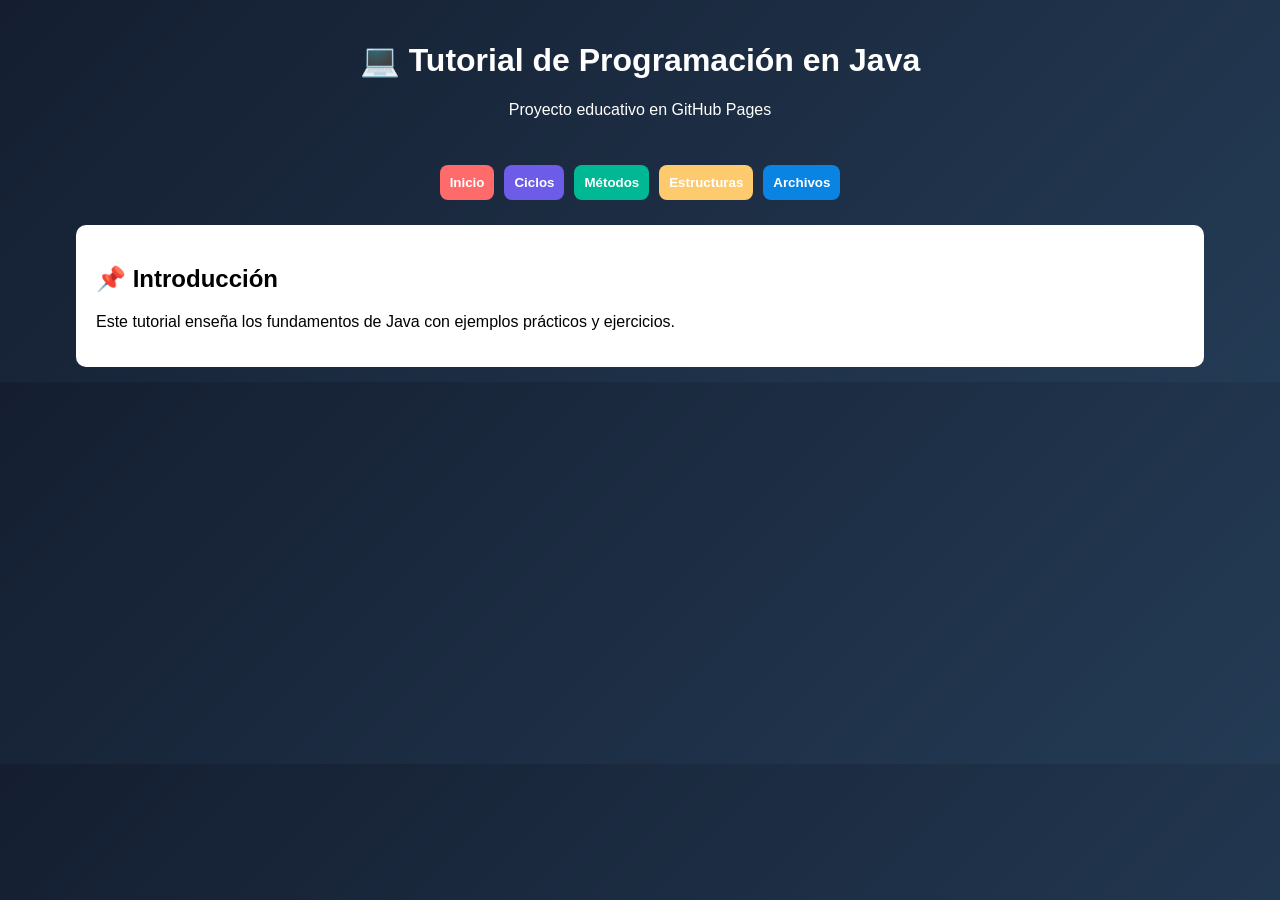
<file: index.html>
<!DOCTYPE html>
<html lang="es">
<head>
<meta charset="UTF-8">
<meta name="viewport" content="width=device-width, initial-scale=1.0">
<title>Tutorial Java - GitHub Pages</title>

<style>
body{
    margin:0;
    font-family:Arial;
    background:linear-gradient(135deg,#141e30,#243b55);
    color:white;
}

header{
    text-align:center;
    padding:20px;
}

.menu{
    display:flex;
    flex-wrap:wrap;
    justify-content:center;
    gap:10px;
    padding:10px;
}

.menu button{
    padding:10px;
    border:none;
    border-radius:8px;
    cursor:pointer;
    font-weight:bold;
    color:white;
    transition:0.3s;
}

.menu button:hover{
    transform:scale(1.05);
}

.c1{background:#ff6b6b;}
.c2{background:#6c5ce7;}
.c3{background:#00b894;}
.c4{background:#fdcb6e;}
.c5{background:#0984e3;}

.seccion{
    display:none;
    background:white;
    color:black;
    width:85%;
    margin:15px auto;
    padding:20px;
    border-radius:10px;
}

.activa{display:block;}

a{
    color:blue;
}
</style>
</head>

<body>

<header>
<h1>💻 Tutorial de Programación en Java</h1>
<p>Proyecto educativo en GitHub Pages</p>
</header>

<div class="menu">
<button class="c1" onclick="mostrar('inicio')">Inicio</button>
<button class="c2" onclick="mostrar('ciclos')">Ciclos</button>
<button class="c3" onclick="mostrar('metodos')">Métodos</button>
<button class="c4" onclick="mostrar('estructuras')">Estructuras</button>
<button class="c5" onclick="mostrar('archivos')">Archivos</button>
</div>

<!-- INICIO -->
<div id="inicio" class="seccion activa">
<h2>📌 Introducción</h2>
<p>Este tutorial enseña los fundamentos de Java con ejemplos prácticos y ejercicios.</p>
</div>

<!-- CICLOS -->
<div id="ciclos" class="seccion">
<h2>🔄 Ciclos</h2>

<p>Ejemplo:</p>
<pre>
for(int i=1;i<=10;i++){
    System.out.println(i);
}
</pre>

<p>🔗 Ver código en GitHub:</p>
<a href="https://github.com/TUUSUARIO/tutorial-java/blob/main/ciclos/Ciclos.java" target="_blank">
Ciclos.java
</a>
</div>

<!-- MÉTODOS -->
<div id="metodos" class="seccion">
<h2>⚙️ Métodos</h2>

<pre>
public static void saludar(){
    System.out.println("Hola");
}
</pre>

<p>🔗 Ver código en GitHub:</p>
<a href="https://github.com/TUUSUARIO/tutorial-java/blob/main/metodos/Metodos.java" target="_blank">
Metodos.java
</a>
</div>

<!-- ESTRUCTURAS -->
<div id="estructuras" class="seccion">
<h2>📊 Listas y Matrices</h2>

<p>Lista:</p>
<pre>
ArrayList<String> lista = new ArrayList<>();
</pre>

<p>Matriz:</p>
<pre>
int[][] matriz = {{1,2},{3,4}};
</pre>

<p>🔗 Ver códigos:</p>

<a href="https://github.com/TUUSUARIO/tutorial-java/blob/main/listas/Listas.java" target="_blank">
Listas.java
</a>
<br><br>

<a href="https://github.com/TUUSUARIO/tutorial-java/blob/main/matrices/Matrices.java" target="_blank">
Matrices.java
</a>
</div>

<!-- ARCHIVOS -->
<div id="archivos" class="seccion">
<h2>📁 Manejo de Archivos</h2>

<pre>
File archivo = new File("datos.txt");
</pre>

<p>🔗 Ver código en GitHub:</p>
<a href="https://github.com/TUUSUARIO/tutorial-java/blob/main/archivos/Archivos.java" target="_blank">
Archivos.java
</a>
</div>

<script>
function mostrar(id){
    document.querySelectorAll('.seccion').forEach(s=>s.classList.remove('activa'));
    document.getElementById(id).classList.add('activa');
}
</script>

</body>
</html>
</file>
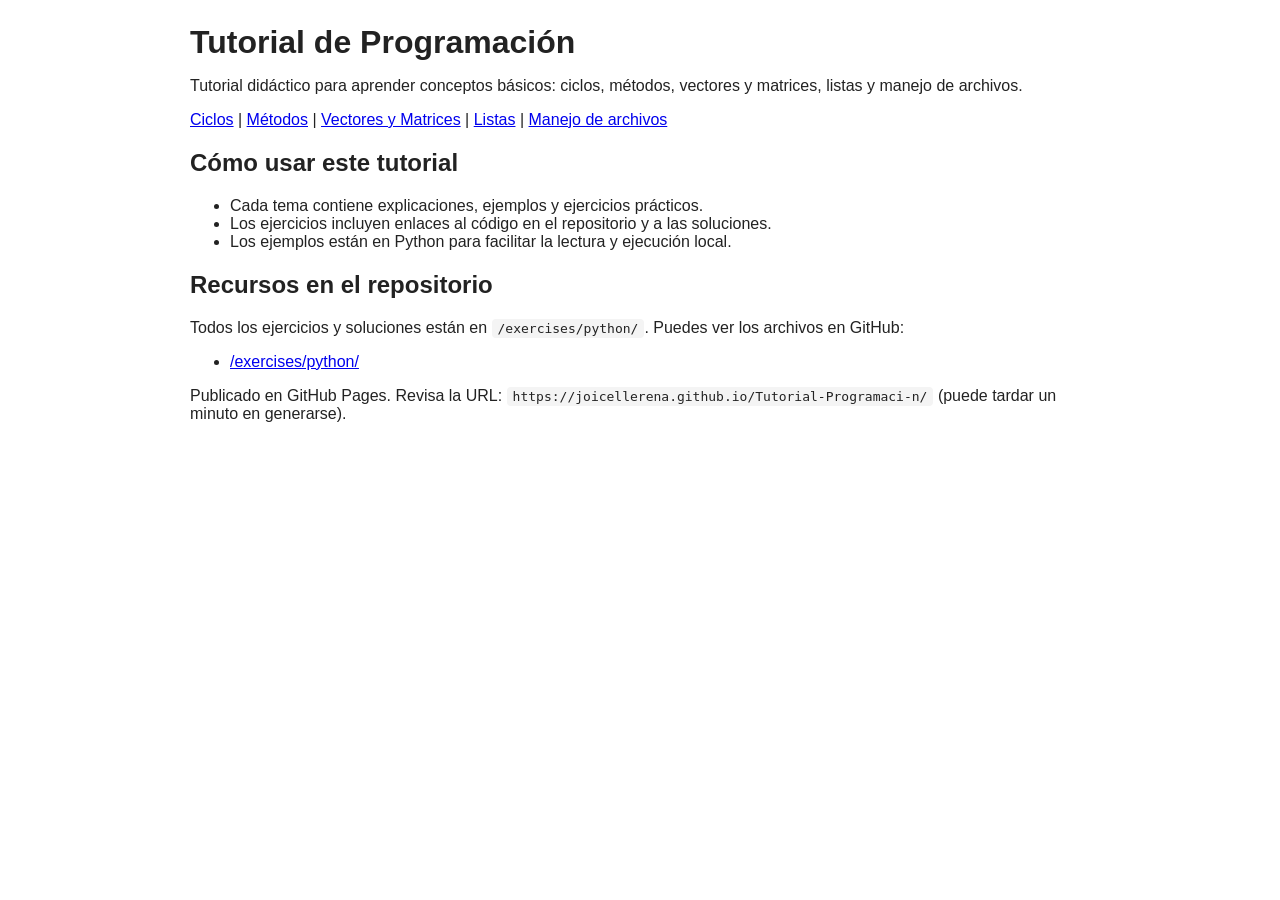
<file: docs/index.html>
<!doctype html>
<html lang="es">
<head>
  <meta charset="utf-8">
  <meta name="viewport" content="width=device-width,initial-scale=1">
  <title>Tutorial de Programación - Índice</title>
  <link rel="stylesheet" href="/docs/style.css">
</head>
<body>
  <header>
    <h1>Tutorial de Programación</h1>
    <p>Tutorial didáctico para aprender conceptos básicos: ciclos, métodos, vectores y matrices, listas y manejo de archivos.</p>
    <nav>
      <a href="/docs/ciclos.html">Ciclos</a> |
      <a href="/docs/metodos.html">Métodos</a> |
      <a href="/docs/vectores_matrices.html">Vectores y Matrices</a> |
      <a href="/docs/listas.html">Listas</a> |
      <a href="/docs/manejo_archivos.html">Manejo de archivos</a>
    </nav>
  </header>

  <main>
    <section>
      <h2>Cómo usar este tutorial</h2>
      <ul>
        <li>Cada tema contiene explicaciones, ejemplos y ejercicios prácticos.</li>
        <li>Los ejercicios incluyen enlaces al código en el repositorio y a las soluciones.</li>
        <li>Los ejemplos están en Python para facilitar la lectura y ejecución local.</li>
      </ul>
    </section>

    <section>
      <h2>Recursos en el repositorio</h2>
      <p>Todos los ejercicios y soluciones están en <code>/exercises/python/</code>. Puedes ver los archivos en GitHub:</p>
      <ul>
        <li><a href="https://github.com/joicellerena/Tutorial-Programaci-n/tree/main/exercises/python">/exercises/python/</a></li>
      </ul>
    </section>
  </main>

  <footer>
    <p>Publicado en GitHub Pages. Revisa la URL: <code>https://joicellerena.github.io/Tutorial-Programaci-n/</code> (puede tardar un minuto en generarse).</p>
  </footer>
</body>
</html>
</file>
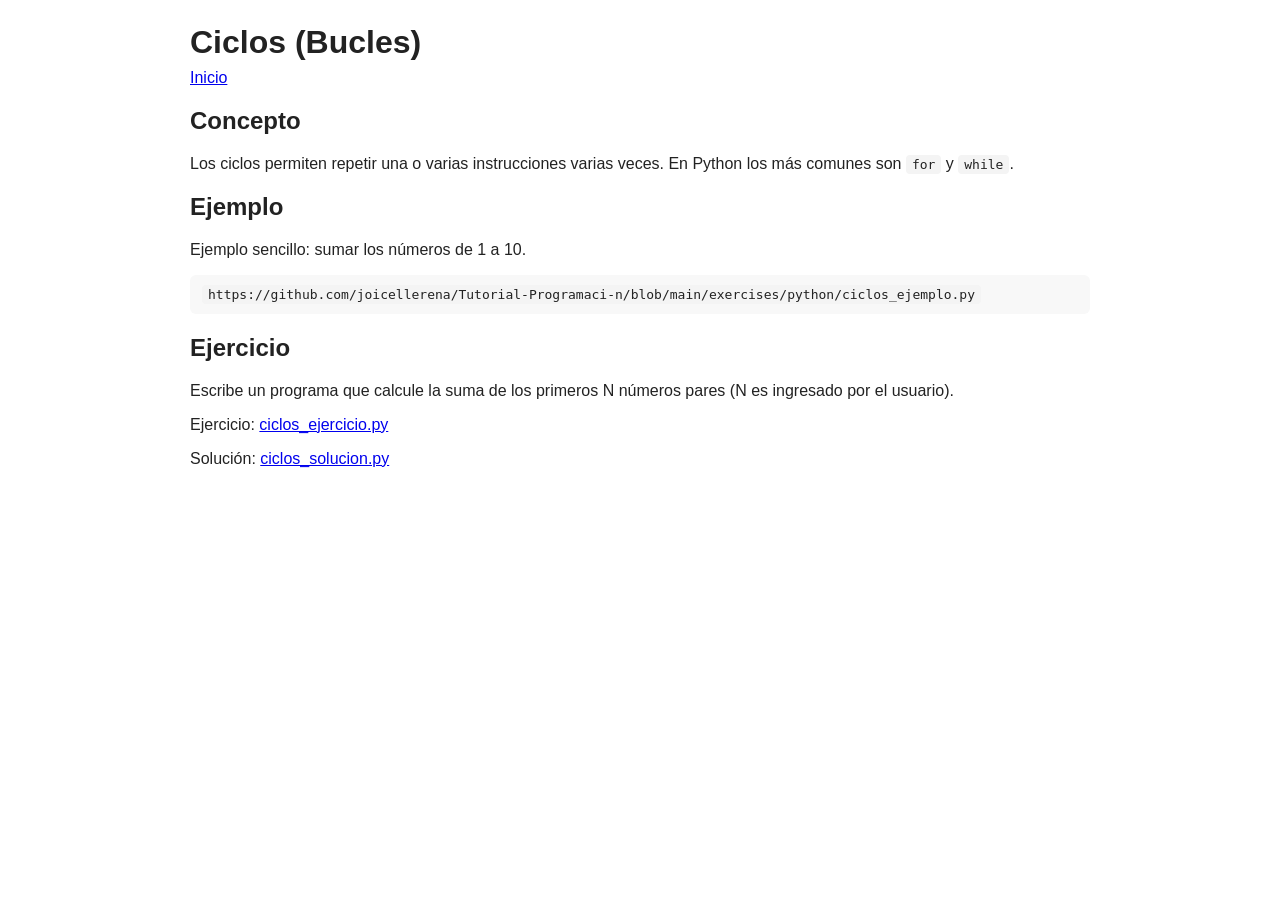
<file: docs/ciclos.html>
<!doctype html>
<html lang="es">
<head>
  <meta charset="utf-8">
  <meta name="viewport" content="width=device-width,initial-scale=1">
  <title>Ciclos (Bucles)</title>
  <link rel="stylesheet" href="/docs/style.css">
</head>
<body>
  <header>
    <h1>Ciclos (Bucles)</h1>
    <nav><a href="/docs/index.html">Inicio</a></nav>
  </header>

  <main>
    <section>
      <h2>Concepto</h2>
      <p>Los ciclos permiten repetir una o varias instrucciones varias veces. En Python los más comunes son <code>for</code> y <code>while</code>.</p>
    </section>

    <section>
      <h2>Ejemplo</h2>
      <p>Ejemplo sencillo: sumar los números de 1 a 10.</p>
      <pre><code>https://github.com/joicellerena/Tutorial-Programaci-n/blob/main/exercises/python/ciclos_ejemplo.py</code></pre>
    </section>

    <section>
      <h2>Ejercicio</h2>
      <p>Escribe un programa que calcule la suma de los primeros N números pares (N es ingresado por el usuario).</p>
      <p>Ejercicio: <a href="https://github.com/joicellerena/Tutorial-Programaci-n/blob/main/exercises/python/ciclos_ejercicio.py">ciclos_ejercicio.py</a></p>
      <p>Solución: <a href="https://github.com/joicellerena/Tutorial-Programaci-n/blob/main/exercises/python/ciclos_solucion.py">ciclos_solucion.py</a></p>
    </section>
  </main>
</body>
</html>
</file>
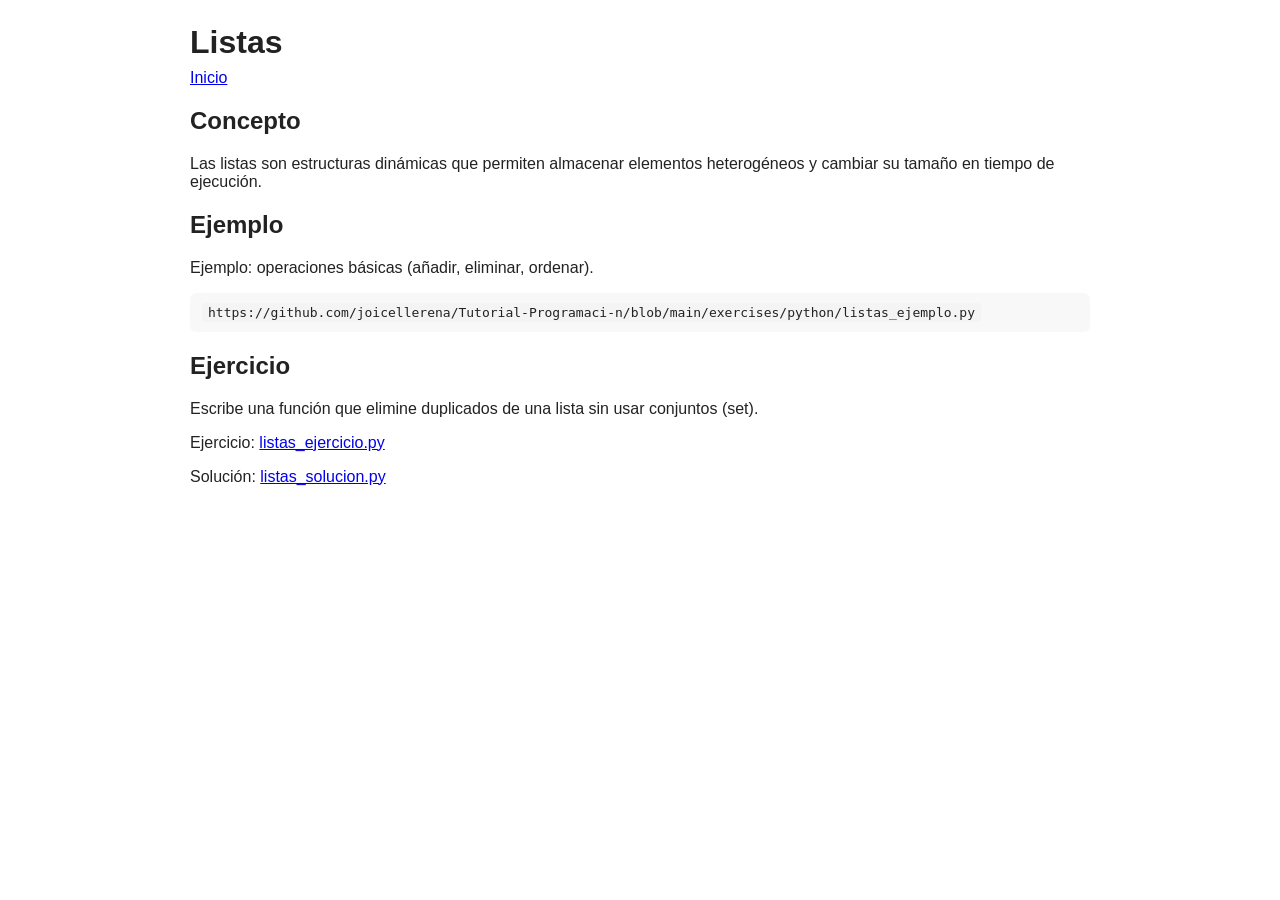
<file: docs/listas.html>
<!doctype html>
<html lang="es">
<head>
  <meta charset="utf-8">
  <meta name="viewport" content="width=device-width,initial-scale=1">
  <title>Listas</title>
  <link rel="stylesheet" href="/docs/style.css">
</head>
<body>
  <header>
    <h1>Listas</h1>
    <nav><a href="/docs/index.html">Inicio</a></nav>
  </header>

  <main>
    <section>
      <h2>Concepto</h2>
      <p>Las listas son estructuras dinámicas que permiten almacenar elementos heterogéneos y cambiar su tamaño en tiempo de ejecución.</p>
    </section>

    <section>
      <h2>Ejemplo</h2>
      <p>Ejemplo: operaciones básicas (añadir, eliminar, ordenar).</p>
      <pre><code>https://github.com/joicellerena/Tutorial-Programaci-n/blob/main/exercises/python/listas_ejemplo.py</code></pre>
    </section>

    <section>
      <h2>Ejercicio</h2>
      <p>Escribe una función que elimine duplicados de una lista sin usar conjuntos (set).</p>
      <p>Ejercicio: <a href="https://github.com/joicellerena/Tutorial-Programaci-n/blob/main/exercises/python/listas_ejercicio.py">listas_ejercicio.py</a></p>
      <p>Solución: <a href="https://github.com/joicellerena/Tutorial-Programaci-n/blob/main/exercises/python/listas_solucion.py">listas_solucion.py</a></p>
    </section>
  </main>
</body>
</html>
</file>
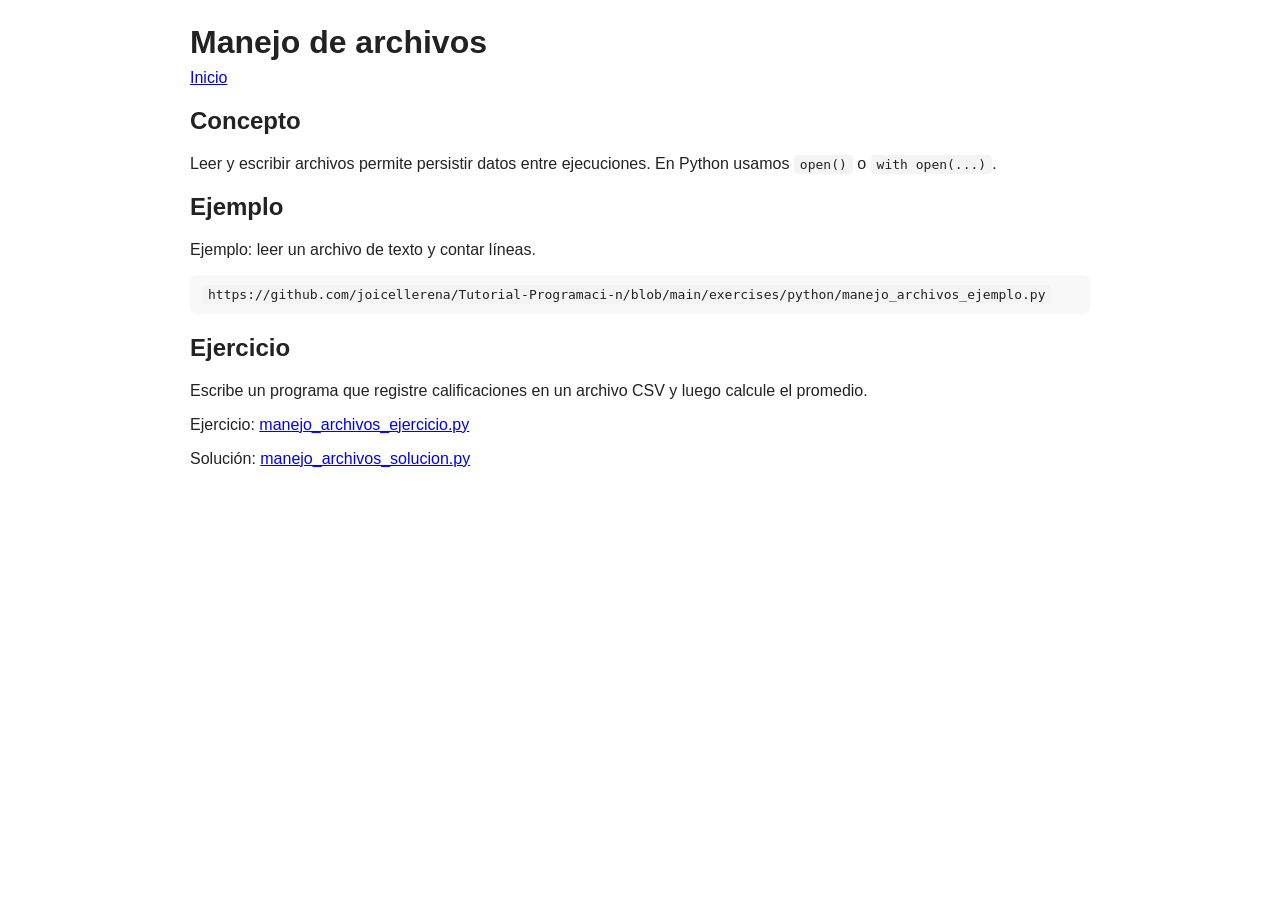
<file: docs/manejo_archivos.html>
<!doctype html>
<html lang="es">
<head>
  <meta charset="utf-8">
  <meta name="viewport" content="width=device-width,initial-scale=1">
  <title>Manejo de archivos</title>
  <link rel="stylesheet" href="/docs/style.css">
</head>
<body>
  <header>
    <h1>Manejo de archivos</h1>
    <nav><a href="/docs/index.html">Inicio</a></nav>
  </header>

  <main>
    <section>
      <h2>Concepto</h2>
      <p>Leer y escribir archivos permite persistir datos entre ejecuciones. En Python usamos <code>open()</code> o <code>with open(...)</code>.</p>
    </section>

    <section>
      <h2>Ejemplo</h2>
      <p>Ejemplo: leer un archivo de texto y contar líneas.</p>
      <pre><code>https://github.com/joicellerena/Tutorial-Programaci-n/blob/main/exercises/python/manejo_archivos_ejemplo.py</code></pre>
    </section>

    <section>
      <h2>Ejercicio</h2>
      <p>Escribe un programa que registre calificaciones en un archivo CSV y luego calcule el promedio.</p>
      <p>Ejercicio: <a href="https://github.com/joicellerena/Tutorial-Programaci-n/blob/main/exercises/python/manejo_archivos_ejercicio.py">manejo_archivos_ejercicio.py</a></p>
      <p>Solución: <a href="https://github.com/joicellerena/Tutorial-Programaci-n/blob/main/exercises/python/manejo_archivos_solucion.py">manejo_archivos_solucion.py</a></p>
    </section>
  </main>
</body>
</html>
</file>
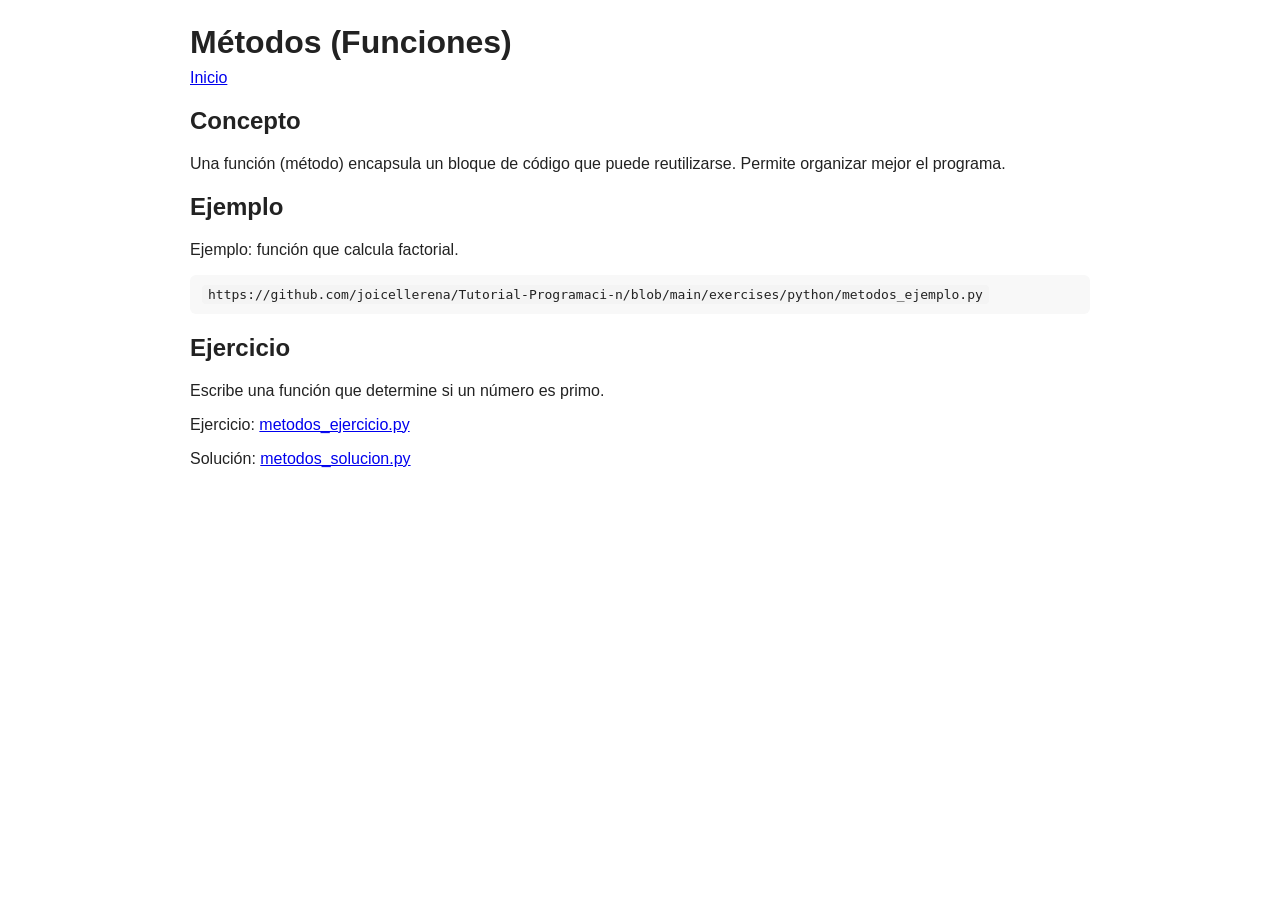
<file: docs/metodos.html>
<!doctype html>
<html lang="es">
<head>
  <meta charset="utf-8">
  <meta name="viewport" content="width=device-width,initial-scale=1">
  <title>Métodos (Funciones)</title>
  <link rel="stylesheet" href="/docs/style.css">
</head>
<body>
  <header>
    <h1>Métodos (Funciones)</h1>
    <nav><a href="/docs/index.html">Inicio</a></nav>
  </header>

  <main>
    <section>
      <h2>Concepto</h2>
      <p>Una función (método) encapsula un bloque de código que puede reutilizarse. Permite organizar mejor el programa.</p>
    </section>

    <section>
      <h2>Ejemplo</h2>
      <p>Ejemplo: función que calcula factorial.</p>
      <pre><code>https://github.com/joicellerena/Tutorial-Programaci-n/blob/main/exercises/python/metodos_ejemplo.py</code></pre>
    </section>

    <section>
      <h2>Ejercicio</h2>
      <p>Escribe una función que determine si un número es primo.</p>
      <p>Ejercicio: <a href="https://github.com/joicellerena/Tutorial-Programaci-n/blob/main/exercises/python/metodos_ejercicio.py">metodos_ejercicio.py</a></p>
      <p>Solución: <a href="https://github.com/joicellerena/Tutorial-Programaci-n/blob/main/exercises/python/metodos_solucion.py">metodos_solucion.py</a></p>
    </section>
  </main>
</body>
</html>
</file>
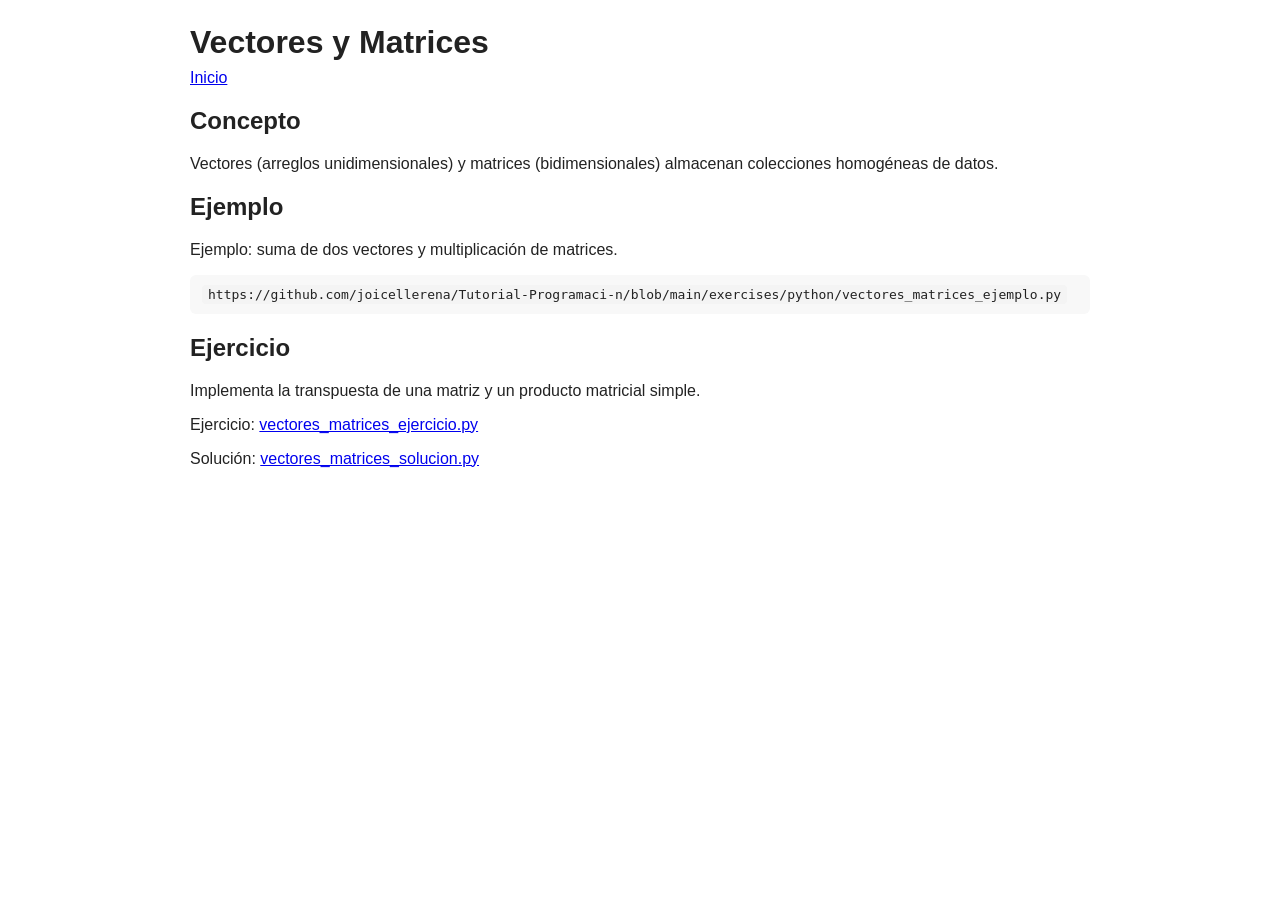
<file: docs/vectores_matrices.html>
<!doctype html>
<html lang="es">
<head>
  <meta charset="utf-8">
  <meta name="viewport" content="width=device-width,initial-scale=1">
  <title>Vectores y Matrices</title>
  <link rel="stylesheet" href="/docs/style.css">
</head>
<body>
  <header>
    <h1>Vectores y Matrices</h1>
    <nav><a href="/docs/index.html">Inicio</a></nav>
  </header>

  <main>
    <section>
      <h2>Concepto</h2>
      <p>Vectores (arreglos unidimensionales) y matrices (bidimensionales) almacenan colecciones homogéneas de datos.</p>
    </section>

    <section>
      <h2>Ejemplo</h2>
      <p>Ejemplo: suma de dos vectores y multiplicación de matrices.</p>
      <pre><code>https://github.com/joicellerena/Tutorial-Programaci-n/blob/main/exercises/python/vectores_matrices_ejemplo.py</code></pre>
    </section>

    <section>
      <h2>Ejercicio</h2>
      <p>Implementa la transpuesta de una matriz y un producto matricial simple.</p>
      <p>Ejercicio: <a href="https://github.com/joicellerena/Tutorial-Programaci-n/blob/main/exercises/python/vectores_matrices_ejercicio.py">vectores_matrices_ejercicio.py</a></p>
      <p>Solución: <a href="https://github.com/joicellerena/Tutorial-Programaci-n/blob/main/exercises/python/vectores_matrices_solucion.py">vectores_matrices_solucion.py</a></p>
    </section>
  </main>
</body>
</html>
</file>
<file: docs/style.css>
body{font-family:Arial,Helvetica,sans-serif;max-width:900px;margin:24px auto;padding:0 16px;color:#222}header h1{margin-bottom:0}nav{margin:8px 0 20px}code{background:#f4f4f4;padding:2px 6px;border-radius:4px}pre{background:#f8f8f8;padding:12px;border-radius:6px;overflow:auto}
</file>
